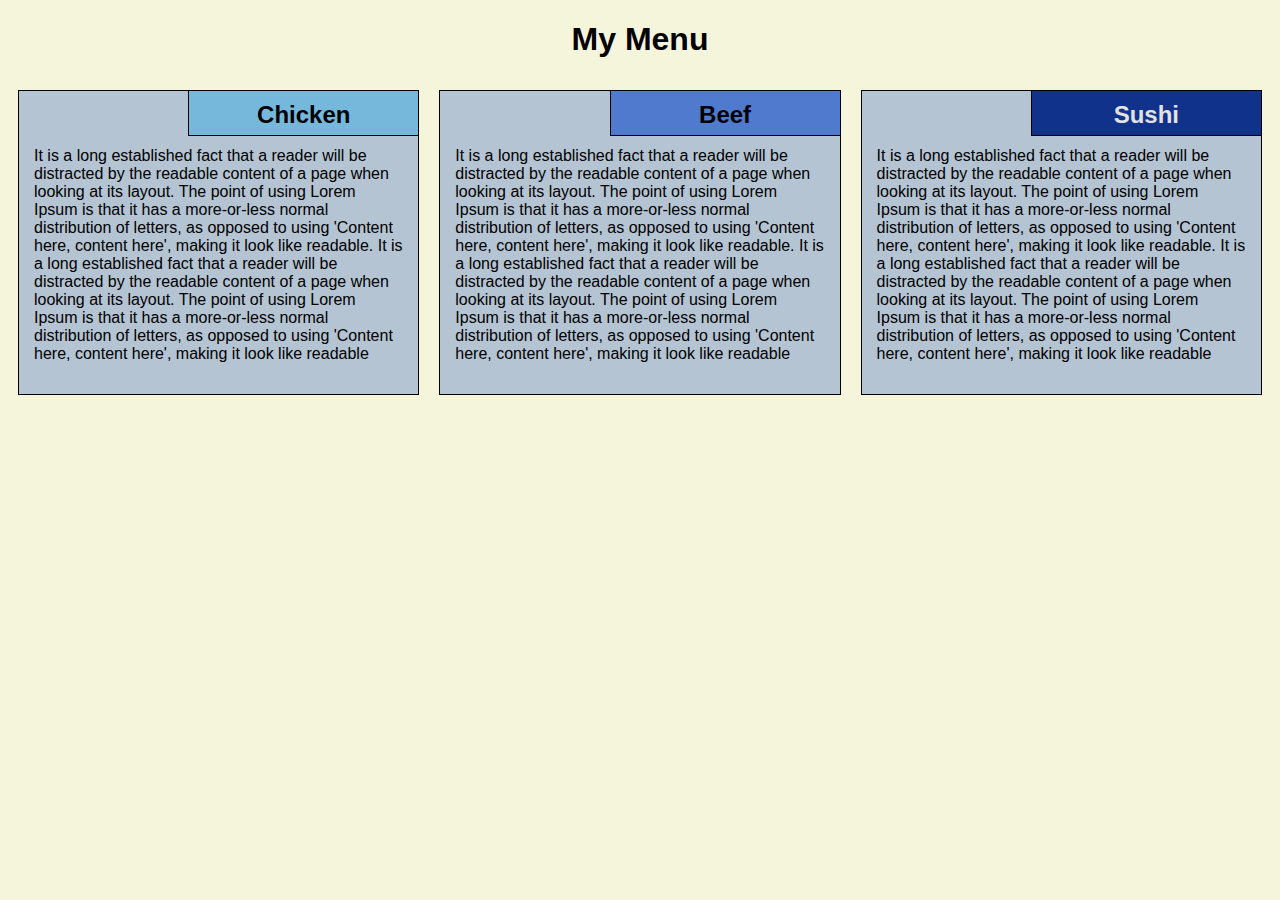
<file: mod2_solution/index.html>
<!DOCTYPE html>
<html lang="en">

<head>
    <meta charset="utf-8">
    <meta name="viewport" content="width=device-width, initial-scale=1">
    <title>Assignment Solution for Module 2</title>
    <link rel="stylesheet" href="style.css">
</head>

<body>
    <h1>My Menu</h1>
    <div class="row">
        <div class="col-lg-4 col-md-6 col-sm-12">
            <section class="lebesgue">
                <h2>Chicken</h2>
                <p>
                    It is a long established fact that a reader will be distracted by the readable content of a page when looking at its layout. The point of using Lorem Ipsum is that it has a more-or-less normal distribution of letters, as opposed to using 'Content here, content here', making it look like readable. It is a long established fact that a reader will be distracted by the readable content of a page when looking at its layout. The point of using Lorem Ipsum is that it has a more-or-less normal distribution of letters, as opposed to using 'Content here, content here', making it look like readable
                </p>
            </section>
        </div>
        <div class="col-lg-4 col-md-6 col-sm-12">
            <section class="fubini">
                <h2>Beef</h2>
                <p>
                    It is a long established fact that a reader will be distracted by the readable content of a page when looking at its layout. The point of using Lorem Ipsum is that it has a more-or-less normal distribution of letters, as opposed to using 'Content here, content here', making it look like readable. It is a long established fact that a reader will be distracted by the readable content of a page when looking at its layout. The point of using Lorem Ipsum is that it has a more-or-less normal distribution of letters, as opposed to using 'Content here, content here', making it look like readable
                </p>
            </section>
        </div>
        <div class="col-lg-4 col-md-12 col-sm-12">
            <section class="luzin">
                <h2>Sushi</h2>
                <p>
                    It is a long established fact that a reader will be distracted by the readable content of a page when looking at its layout. The point of using Lorem Ipsum is that it has a more-or-less normal distribution of letters, as opposed to using 'Content here, content here', making it look like readable. It is a long established fact that a reader will be distracted by the readable content of a page when looking at its layout. The point of using Lorem Ipsum is that it has a more-or-less normal distribution of letters, as opposed to using 'Content here, content here', making it look like readable
                </p>
            </section>
        </div>
    </div>
</body>

</html>
</file>
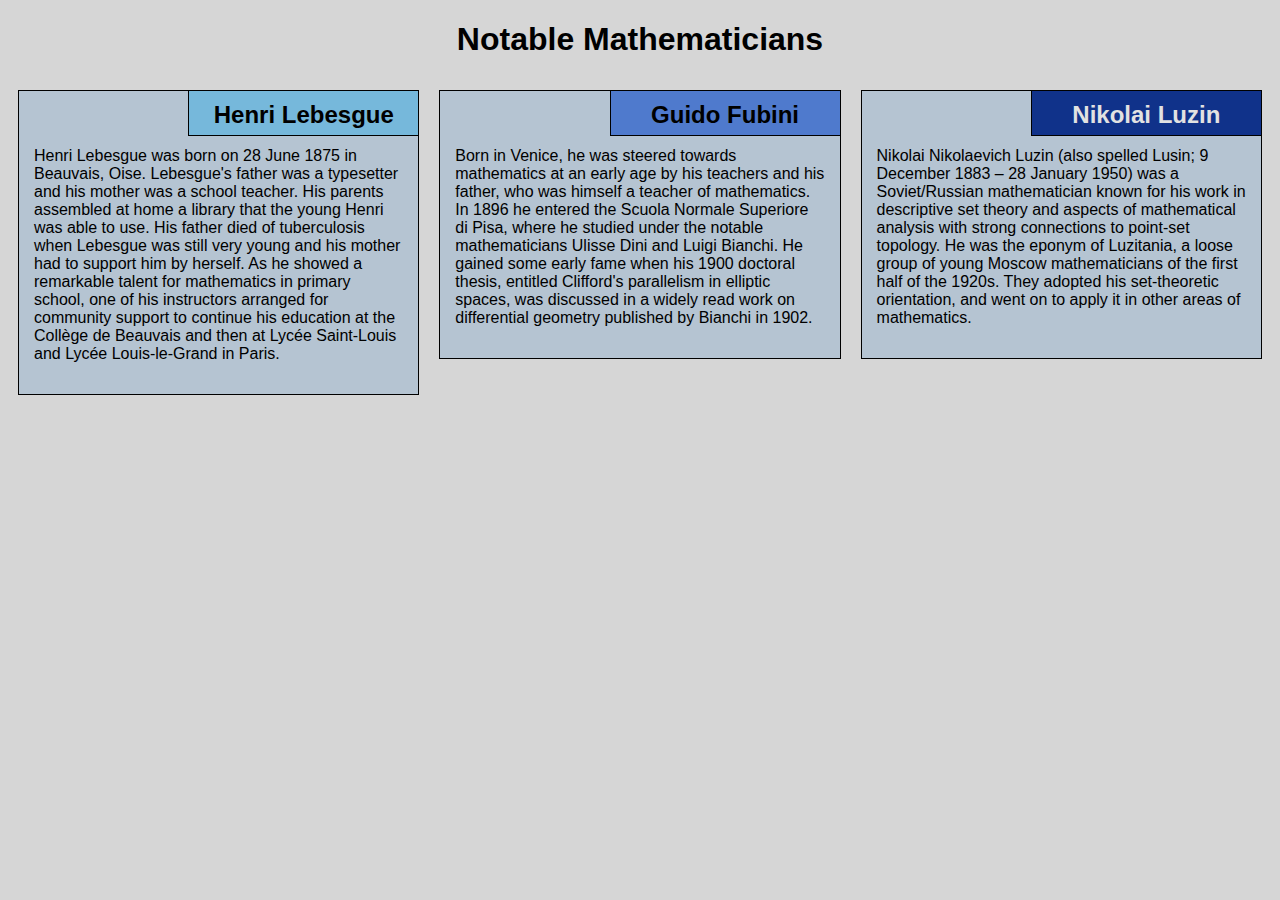
<file: module2-solution/index.html>
<!DOCTYPE html>
<html lang="en">

<head>
    <meta charset="utf-8">
    <meta name="viewport" content="width=device-width, initial-scale=1">
    <title>Assignment Solution for Module 2</title>
    <link rel="stylesheet" href="style.css">
</head>

<body>
    <h1>Notable Mathematicians</h1>
    <div class="row">
        <div class="col-lg-4 col-md-6 col-sm-12">
            <section class="lebesgue">
                <h2>Henri Lebesgue</h2>
                <p>
                    Henri Lebesgue was born on 28 June 1875 in Beauvais, Oise. Lebesgue's father was a typesetter and his mother was a school teacher. His parents assembled at home a library that the young Henri was able to use. His father died of tuberculosis when Lebesgue
                    was still very young and his mother had to support him by herself. As he showed a remarkable talent for mathematics in primary school, one of his instructors arranged for community support to continue his education at the Collège de
                    Beauvais and then at Lycée Saint-Louis and Lycée Louis-le-Grand in Paris.
                </p>
            </section>
        </div>
        <div class="col-lg-4 col-md-6 col-sm-12">
            <section class="fubini">
                <h2>Guido Fubini</h2>
                <p>
                    Born in Venice, he was steered towards mathematics at an early age by his teachers and his father, who was himself a teacher of mathematics. In 1896 he entered the Scuola Normale Superiore di Pisa, where he studied under the notable mathematicians Ulisse
                    Dini and Luigi Bianchi. He gained some early fame when his 1900 doctoral thesis, entitled Clifford's parallelism in elliptic spaces, was discussed in a widely read work on differential geometry published by Bianchi in 1902.
                </p>
            </section>
        </div>
        <div class="col-lg-4 col-md-12 col-sm-12">
            <section class="luzin">
                <h2>Nikolai Luzin</h2>
                <p>
                    Nikolai Nikolaevich Luzin (also spelled Lusin;   9 December 1883 – 28 January 1950) was a Soviet/Russian mathematician known for his work in descriptive set theory and aspects of mathematical analysis with strong connections to point-set topology. He was
                    the eponym of Luzitania, a loose group of young Moscow mathematicians of the first half of the 1920s. They adopted his set-theoretic orientation, and went on to apply it in other areas of mathematics.
                </p>
            </section>
        </div>
    </div>
</body>

</html>
</file>
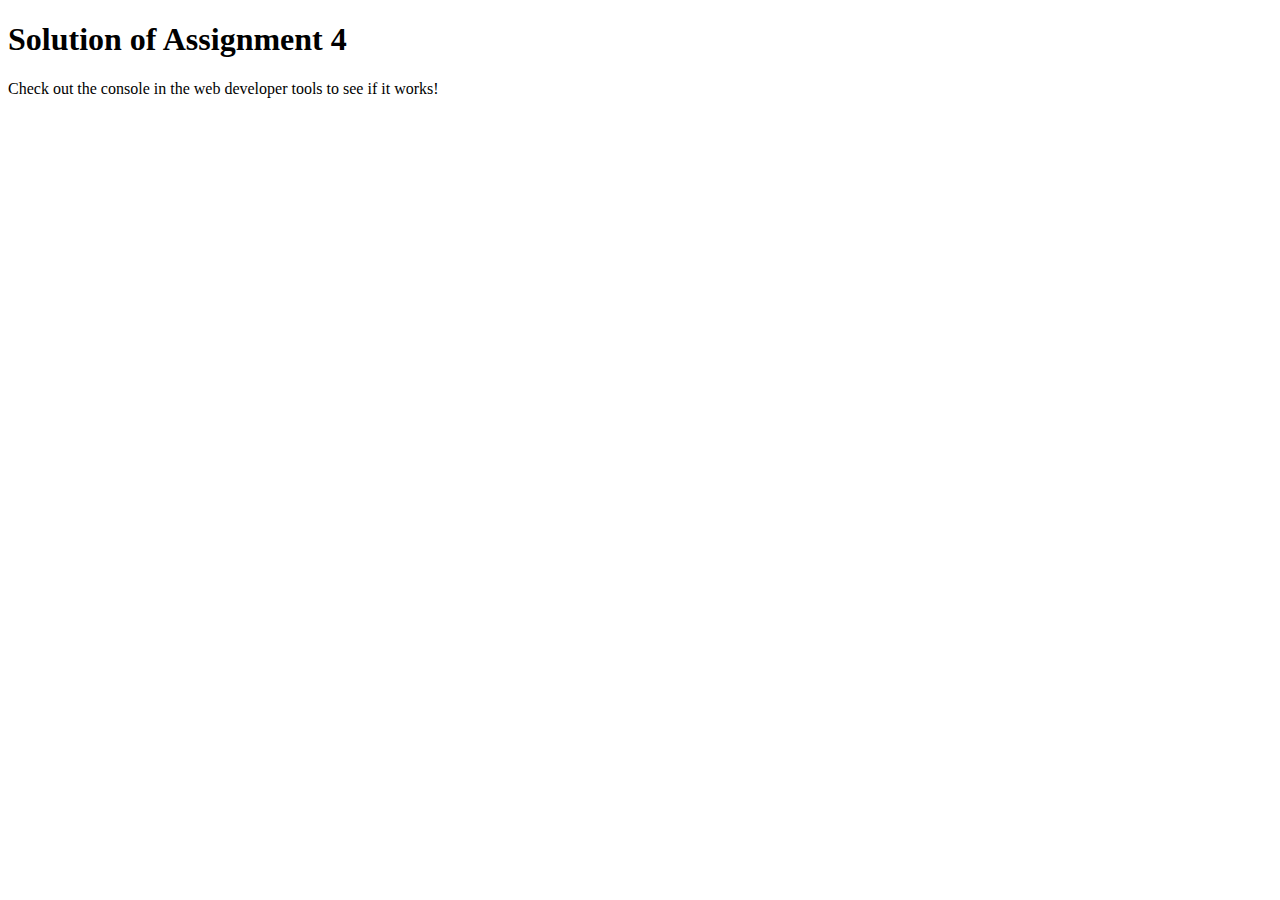
<file: module4-solution/index4.html>
<!DOCTYPE html>
<html>

<head>
    <meta charset="utf-8">
    <title>Assignment Solution for Module 4</title>
    <script src="SpeakHello.js"></script>
    <script src="SpeakGoodBye.js"></script>
    <script src="script4.js"></script>
</head>

<body>
    <h1>Solution of Assignment 4</h1>
    <p>Check out the console in the web developer tools to see if it works!</p>
</body>

</html>
</file>
<file: mod2_solution/style.css>
* {
    box-sizing: border-box;
    font-family: Helvetica;
}

body {
    background-color: beige;
}

h1 {
    text-align: center;
    color: black;
}

section {
    border: 1px solid black;
    background-color: #b5c4d2;
    margin: 10px;
}

section>h2 {
    float: right;
    border-bottom: 1px solid black;
    border-left: 1px solid black;
    margin: 0;
    width: 230px;
    text-align: center;
    font-style: Times;
    font-size: 24px;
    font-weight: bold;
    height: 45px;
    padding-top: 10px;
}

section.lebesgue>h2 {
    background-color: #76b8db;
}

section.fubini>h2 {
    background-color: #4f7acd;
}

section.luzin>h2 {
    color: #e2e2e2;
    background-color: #10328a;
}

section>p {
    padding: 40px 15px 15px 15px;
}

.row {
    width: 100%;
}


/* Desktop view options */

@media (min-width: 992px) {
    .col-lg-1, .col-lg-2, .col-lg-3, .col-lg-4, .col-lg-5, .col-lg-6, .col-lg-7, .col-lg-8, .col-lg-9, .col-lg-10, .col-lg-11, .col-lg-12 {
        float: left;
    }
    .col-lg-1 {
        width: 8.33%;
    }
    .col-lg-2 {
        width: 16.66%;
    }
    .col-lg-3 {
        width: 25%;
    }
    .col-lg-4 {
        width: 33.33%;
    }
    .col-lg-5 {
        width: 41.66%;
    }
    .col-lg-6 {
        width: 50%;
    }
    .col-lg-7 {
        width: 58.33%;
    }
    .col-lg-8 {
        width: 66.66%;
    }
    .col-lg-9 {
        width: 74.99%;
    }
    .col-lg-10 {
        width: 83.33%;
    }
    .col-lg-11 {
        width: 91.66%;
    }
    .col-lg-12 {
        width: 100%;
    }
}


/* Tablet view options */

@media (min-width: 768px) and (max-width: 991px) {
    .col-md-1, .col-md-2, .col-md-3, .col-md-4, .col-md-5, .col-md-6, .col-md-7, .col-md-8, .col-md-9, .col-md-10, .col-md-11, .col-md-12 {
        float: left;
    }
    .col-md-1 {
        width: 8.33%;
    }
    .col-md-2 {
        width: 16.66%;
    }
    .col-md-3 {
        width: 25%;
    }
    .col-md-4 {
        width: 33.33%;
    }
    .col-md-5 {
        width: 41.66%;
    }
    .col-md-6 {
        width: 50%;
    }
    .col-md-7 {
        width: 58.33%;
    }
    .col-md-8 {
        width: 66.66%;
    }
    .col-md-9 {
        width: 74.99%;
    }
    .col-md-10 {
        width: 83.33%;
    }
    .col-md-11 {
        width: 91.66%;
    }
    .col-md-12 {
        width: 100%;
    }
}


/* Mobile view options */

@media (max-width: 767px) {
    .col-sm-1, .col-sm-2, .col-sm-3, .col-sm-4, .col-sm-5, .col-sm-6, .col-sm-7, .col-sm-8, .col-sm-9, .col-sm-10, .col-sm-11, .col-sm-12 {
        float: left;
    }
    .col-sm-1 {
        width: 8.33%;
    }
    .col-sm-2 {
        width: 16.66%;
    }
    .col-sm-3 {
        width: 25%;
    }
    .col-sm-4 {
        width: 33.33%;
    }
    .col-sm-5 {
        width: 41.66%;
    }
    .col-sm-6 {
        width: 50%;
    }
    .col-sm-7 {
        width: 58.33%;
    }
    .col-sm-8 {
        width: 66.66%;
    }
    .col-sm-9 {
        width: 74.99%;
    }
    .col-sm-10 {
        width: 83.33%;
    }
    .col-sm-11 {
        width: 91.66%;
    }
    .col-sm-12 {
        width: 100%;
    }
}
</file>
<file: module2-solution/style.css>
* {
    box-sizing: border-box;
    font-family: Helvetica;
}

body {
    background-color: #d6d6d6;
}

h1 {
    text-align: center;
    color: black;
}

section {
    border: 1px solid black;
    background-color: #b5c4d2;
    margin: 10px;
}

section>h2 {
    float: right;
    border-bottom: 1px solid black;
    border-left: 1px solid black;
    margin: 0;
    width: 230px;
    text-align: center;
    font-style: Times;
    font-size: 24px;
    font-weight: bold;
    height: 45px;
    padding-top: 10px;
}

section.lebesgue>h2 {
    background-color: #76b8db;
}

section.fubini>h2 {
    background-color: #4f7acd;
}

section.luzin>h2 {
    color: #e2e2e2;
    background-color: #10328a;
}

section>p {
    padding: 40px 15px 15px 15px;
}

.row {
    width: 100%;
}


/* Desktop view options */

@media (min-width: 992px) {
    .col-lg-1, .col-lg-2, .col-lg-3, .col-lg-4, .col-lg-5, .col-lg-6, .col-lg-7, .col-lg-8, .col-lg-9, .col-lg-10, .col-lg-11, .col-lg-12 {
        float: left;
    }
    .col-lg-1 {
        width: 8.33%;
    }
    .col-lg-2 {
        width: 16.66%;
    }
    .col-lg-3 {
        width: 25%;
    }
    .col-lg-4 {
        width: 33.33%;
    }
    .col-lg-5 {
        width: 41.66%;
    }
    .col-lg-6 {
        width: 50%;
    }
    .col-lg-7 {
        width: 58.33%;
    }
    .col-lg-8 {
        width: 66.66%;
    }
    .col-lg-9 {
        width: 74.99%;
    }
    .col-lg-10 {
        width: 83.33%;
    }
    .col-lg-11 {
        width: 91.66%;
    }
    .col-lg-12 {
        width: 100%;
    }
}


/* Tablet view options */

@media (min-width: 768px) and (max-width: 991px) {
    .col-md-1, .col-md-2, .col-md-3, .col-md-4, .col-md-5, .col-md-6, .col-md-7, .col-md-8, .col-md-9, .col-md-10, .col-md-11, .col-md-12 {
        float: left;
    }
    .col-md-1 {
        width: 8.33%;
    }
    .col-md-2 {
        width: 16.66%;
    }
    .col-md-3 {
        width: 25%;
    }
    .col-md-4 {
        width: 33.33%;
    }
    .col-md-5 {
        width: 41.66%;
    }
    .col-md-6 {
        width: 50%;
    }
    .col-md-7 {
        width: 58.33%;
    }
    .col-md-8 {
        width: 66.66%;
    }
    .col-md-9 {
        width: 74.99%;
    }
    .col-md-10 {
        width: 83.33%;
    }
    .col-md-11 {
        width: 91.66%;
    }
    .col-md-12 {
        width: 100%;
    }
}


/* Mobile view options */

@media (max-width: 767px) {
    .col-sm-1, .col-sm-2, .col-sm-3, .col-sm-4, .col-sm-5, .col-sm-6, .col-sm-7, .col-sm-8, .col-sm-9, .col-sm-10, .col-sm-11, .col-sm-12 {
        float: left;
    }
    .col-sm-1 {
        width: 8.33%;
    }
    .col-sm-2 {
        width: 16.66%;
    }
    .col-sm-3 {
        width: 25%;
    }
    .col-sm-4 {
        width: 33.33%;
    }
    .col-sm-5 {
        width: 41.66%;
    }
    .col-sm-6 {
        width: 50%;
    }
    .col-sm-7 {
        width: 58.33%;
    }
    .col-sm-8 {
        width: 66.66%;
    }
    .col-sm-9 {
        width: 74.99%;
    }
    .col-sm-10 {
        width: 83.33%;
    }
    .col-sm-11 {
        width: 91.66%;
    }
    .col-sm-12 {
        width: 100%;
    }
}
</file>
